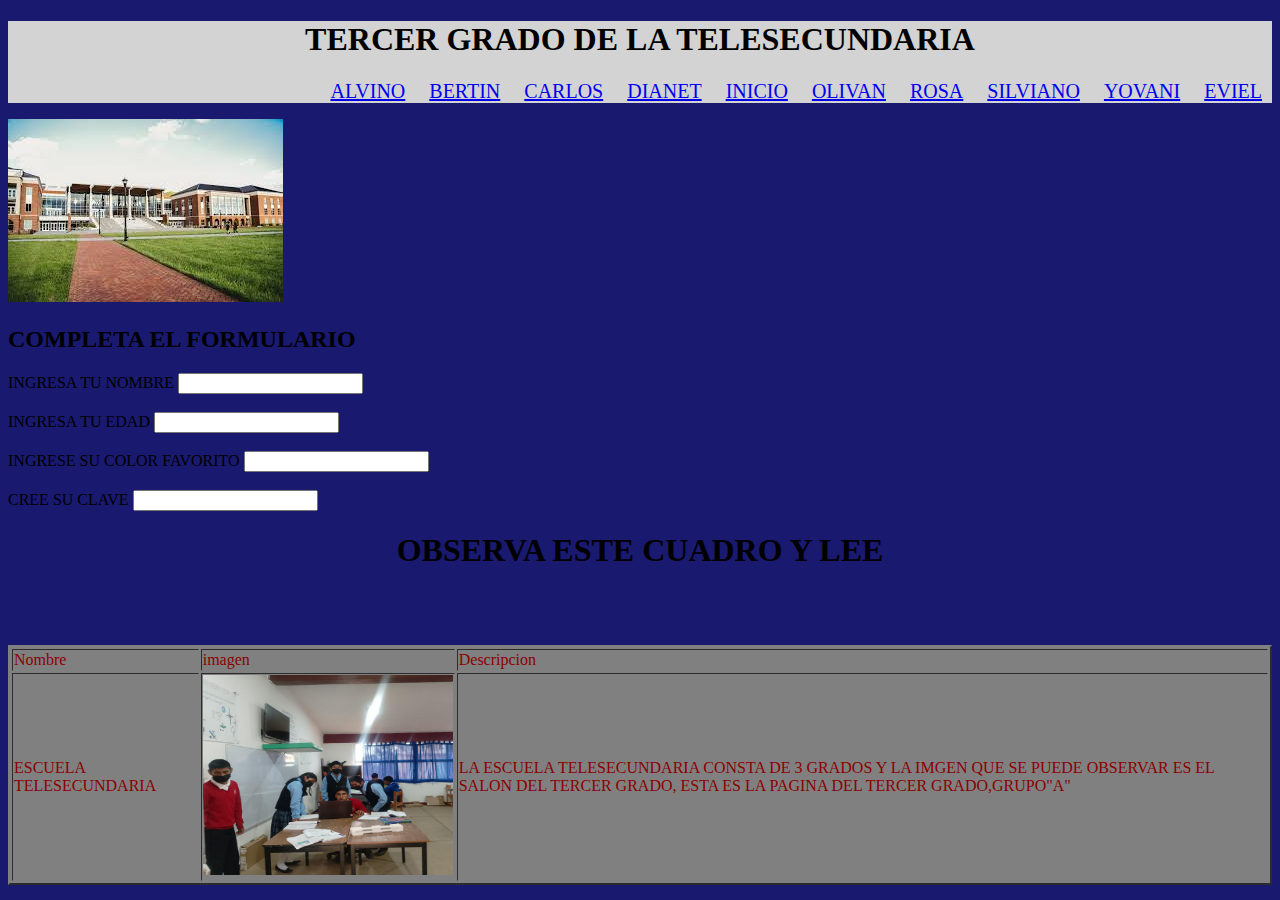
<file: pagina web/index.html>
<!DOCTYPE html>
<html>
<head>
	<title>ALUMNOS DEL TERECER GRADO</title>
    <script defer src="https://app.embed.im/snow.js"></script>
	<link rel="stylesheet" type="text/css" href="css/estilos.css">
</head>
<body>
	<header class="header">
		<h1>TERCER GRADO DE LA TELESECUNDARIA</h1>
		<nav>
			<ul>
				
				<li><a href="AlVINO.html">ALVINO</a></li>
				<li><a href="BERTIN.html">BERTIN</a></li>
			    <li><a href="CARLOS.html">CARLOS</a></li>
				 <li><a href="DIANET.html">DIANET</a></li>
				  <li><a href="index.html">INICIO</a></li>
				  <li><a href="OLIVAN.html">OLIVAN</a></li>
				  <li><a href="ROSA.html">ROSA</a></li>
				  <li><a href="SILVIANO.html">SILVIANO</a></li>
				  <li><a href="YOVANI.html">YOVANI</a></li>
				  <li><a href="EVIEL.html">EVIEL</a></li>
			</ul>
		</nav>
	</header>
	<img src="imagen/escuela.jpeg">

<form method="post" action="">
	<h2>COMPLETA EL FORMULARIO</h2>
	<label>INGRESA TU NOMBRE</label>
	<input type="text" name="nombre">
	<br>
	<br>
	<label>INGRESA TU EDAD</label>
	<input type="NUMERO" name="EDAD">
	<br>
	<br>
	<label>INGRESE SU COLOR FAVORITO</label>
	<input type="text" name="COLOR">
	<br>
	<br>
	<label>CREE SU CLAVE</label>
	<input type="password" name="contraseña">


</form>
<h1>OBSERVA ESTE CUADRO Y LEE</h1>
<br><br><br>
<table border="2">
	<tr>
		<td>Nombre</td>
		<td>imagen</td>
	    <td>Descripcion</td>
	</tr>
	<tr>
		<td>ESCUELA TELESECUNDARIA</td>
		<td><img src="imagen/escuela2.jpg" class="img3"></td>
	    <td>LA ESCUELA TELESECUNDARIA CONSTA DE 3 GRADOS Y LA IMGEN QUE SE PUEDE OBSERVAR ES EL SALON DEL TERCER GRADO, ESTA ES LA PAGINA DEL TERCER GRADO,GRUPO"A"</td>
	</tr>
</table>


</body>
</html>
</file>
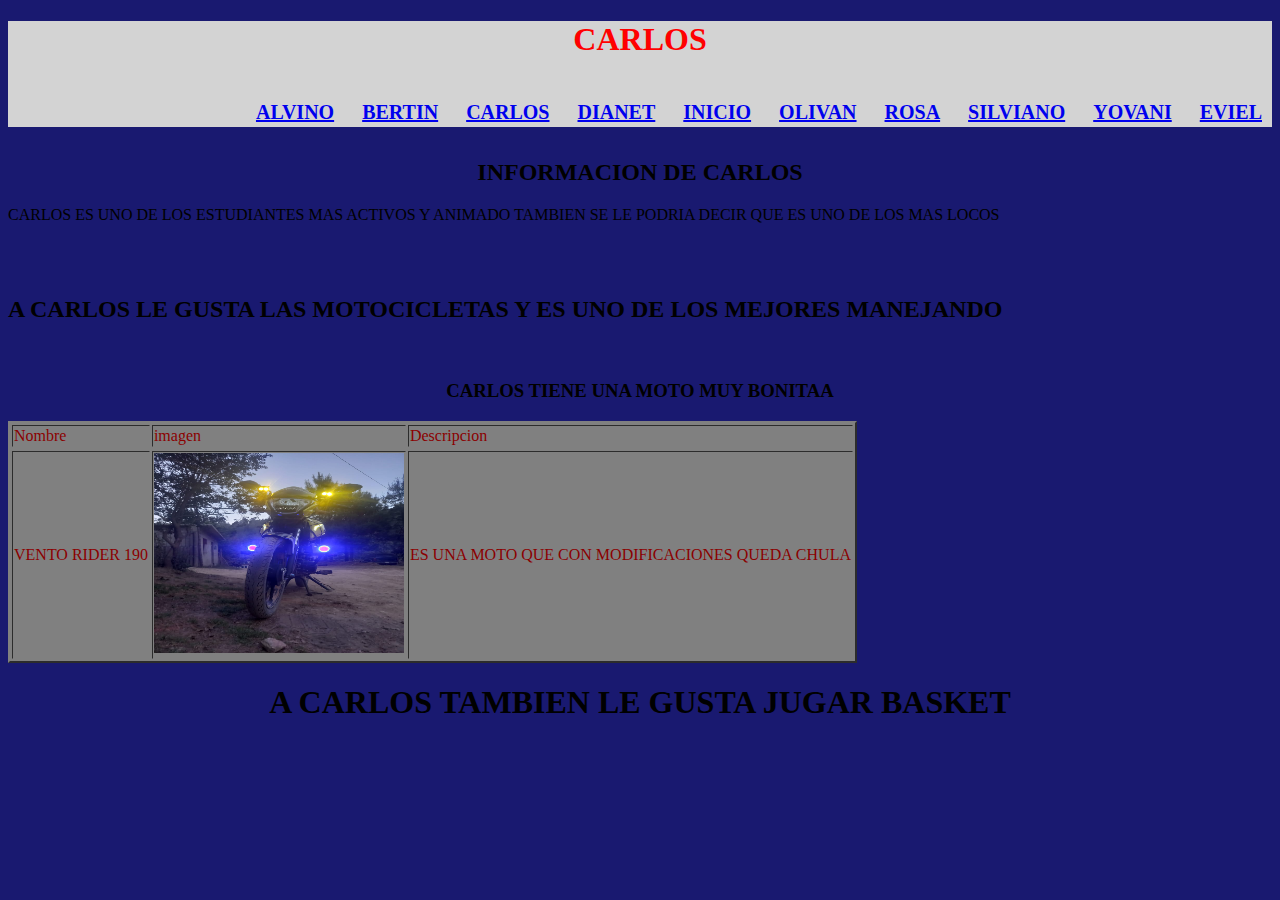
<file: pagina web/CARLOS.html>
<!DOCTYPE html>
<html>
<head>
	<title>ALUMNOS DEL TERCER GRADO</title>
	<!---<script defer src="https://app.embed.im/snow.js"></script> --->
	<link rel="stylesheet" type="text/css" href="css/estilos.css">
</head>
<body>
	<header>
		<h1 class="num2">CARLOS<h1>
		<nav>
			<ul>
				
				<li><a href="AlVINO.html">ALVINO</a></li>
				<li><a href="BERTIN.html">BERTIN</a></li>
			    <li><a href="CARLOS.html">CARLOS</a></li>
				 <li><a href="DIANET.html">DIANET</a></li>
				  <li><a href="index.html">INICIO</a></li>
				  <li><a href="OLIVAN.html">OLIVAN</a></li>
				  <li><a href="ROSA.html">ROSA</a></li>
				  <li><a href="SILVIANO.html">SILVIANO</a></li>
				  <li><a href="YOVANI.html">YOVANI</a></li>
				  <li><a href="EVIEL.html">EVIEL</a></li>
			</ul>
		</nav>
	</header>
	<h2 class="num3">INFORMACION DE CARLOS</h2>
	<p class="num4">CARLOS ES UNO DE LOS ESTUDIANTES MAS ACTIVOS Y ANIMADO TAMBIEN SE LE PODRIA DECIR QUE ES UNO DE LOS MAS LOCOS</p>
	<br>
	<br>
   <h2>A CARLOS LE GUSTA LAS MOTOCICLETAS Y ES UNO DE LOS MEJORES MANEJANDO</h2>
   <br>
   <h3 class="num5">CARLOS TIENE UNA MOTO MUY BONITAA</h3>
   <table border="2">
   	<tr>
		<td>Nombre</td>
		<td>imagen</td>
	    <td>Descripcion</td>
	</tr>
	<tr>
		<tr>
		<td>VENTO RIDER 190</td>
		<td><img src="imagen/RIDER.jpg" class="img4"></td>
	    <td>ES UNA MOTO QUE CON MODIFICACIONES QUEDA CHULA</td>
	</tr>
   </table>
   <h1> A CARLOS TAMBIEN LE GUSTA JUGAR BASKET</h1>

</body>
</html>
</file>
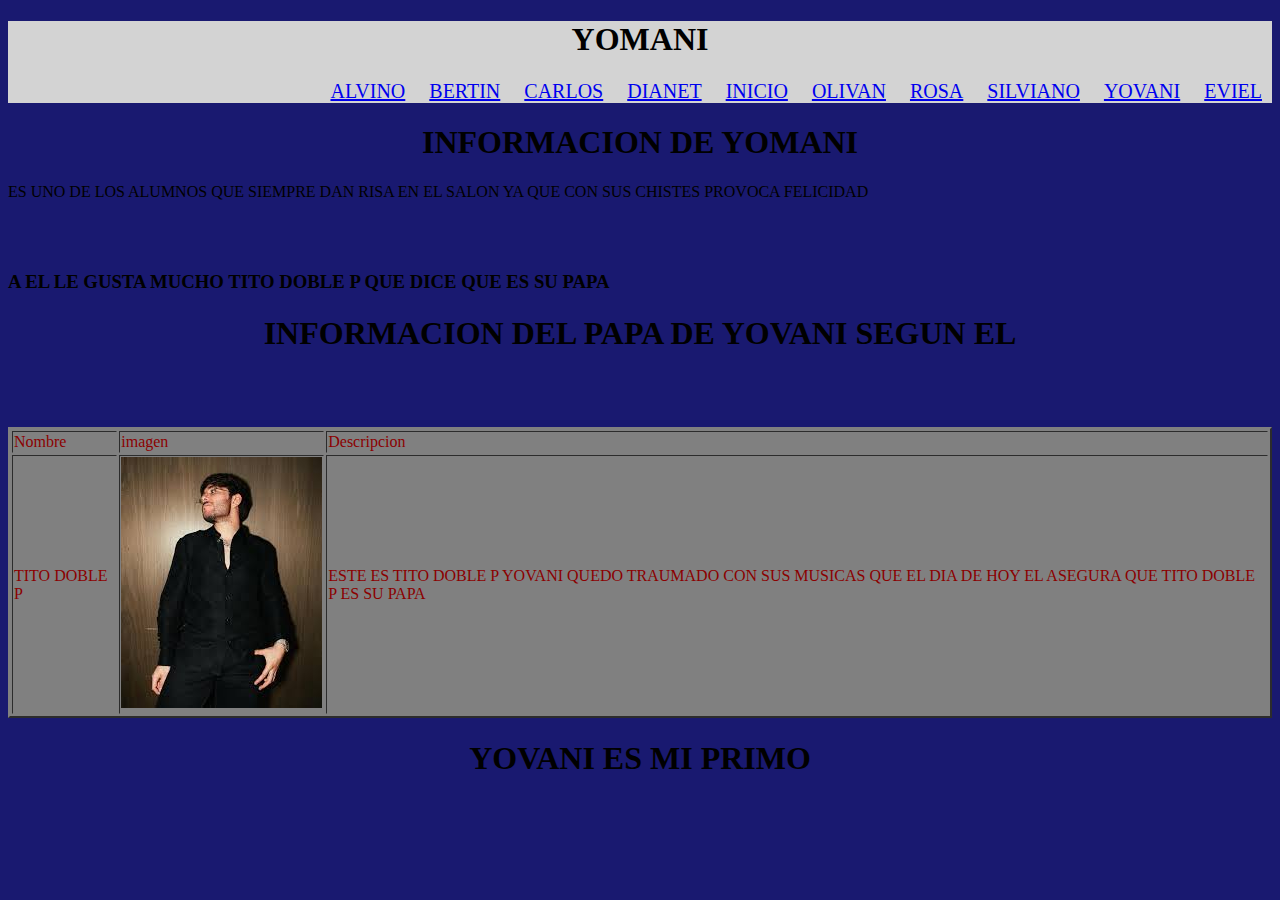
<file: pagina web/YOVANI.html>
<!DOCTYPE html>
<html>
<head>
	<title>ALUMNOS DEL TERECER GRADO</title>
	<script defer src="https://app.embed.im/snow.js"></script>
	<link rel="stylesheet" type="text/css" href="css/estilos.css">
</head>
<body>
	<header>
		<h1 class="num6">YOMANI</h1>
		<nav>
			<ul>
				
				<li><a href="AlVINO.html">ALVINO</a></li>
				<li><a href="BERTIN.html">BERTIN</a></li>
			    <li><a href="CARLOS.html">CARLOS</a></li>
				 <li><a href="DIANET.html">DIANET</a></li>
				  <li><a href="index.html">INICIO</a></li>
				  <li><a href="OLIVAN.html">OLIVAN</a></li>
				  <li><a href="ROSA.html">ROSA</a></li>
				  <li><a href="SILVIANO.html">SILVIANO</a></li>
				  <li><a href="YOVANI.html">YOVANI</a></li>
				  <li><a href="EVIEL.html">EVIEL</a></li>
			</ul>
		</nav>
	</header>
	<h1 class="num3">INFORMACION DE YOMANI</h1>
	<p>ES UNO DE LOS ALUMNOS QUE SIEMPRE DAN RISA EN EL SALON YA QUE CON SUS CHISTES PROVOCA FELICIDAD</p>
	<br>
	<br>
	<h3>A EL LE GUSTA MUCHO TITO DOBLE P QUE DICE QUE ES SU PAPA</h3>


<h1>INFORMACION DEL PAPA DE YOVANI SEGUN EL</h1>
<br><br><br>
<table border="2">
	<tr>
		<td>Nombre</td>
		<td>imagen</td>
	    <td>Descripcion</td>
	</tr>
	<tr>
		<td>TITO DOBLE P</td>
		<td><img src="imagen/tito.jpeg"></td>
	    <td class="num7">ESTE ES TITO DOBLE P YOVANI QUEDO TRAUMADO CON SUS MUSICAS QUE EL DIA DE HOY EL ASEGURA QUE TITO DOBLE P ES SU PAPA</td>
	</tr>
</table>
<h1 class="num3">YOVANI ES MI PRIMO </h1>

</body>
</html>
</file>
<file: pagina web/css/estilos.css>
header{
	background: lightgrey;

}

h1{
	color: black;
	font-family: cursive;
	text-align: center;
}
img.img1{
	width: 300px;
	height: 250px;
	border-radius: 250px;
}
table{
	background: grey;
}
tr{
	color: darkred;
	font-family: cursive;
}

    body {
    	background:midnightblue;
    	
    }
form{
	background:lightblu
}
li{
	color: skyblue;
	font-family:cursive;
}
img.img2{
	width: 150px;
	height: 200px;
	border-radius: 220;
}
nav ul {
	text-align: right;
	list-style-type: none;
	padding :0;
	margin :10;
}
nav li{
	display: inline;

}
a {
	margin: 10px;
	font-size: 20px;
}
h1.num2{
	color: red;
}
img.img3{
	width: 250px;
	height: 200px;
	border-radius:250;

}
img.img4{
	width: 250px;
	height: 200px;
	border-radius: 250;
}
h2.num3{
	color: black;
	font-family: cursive;
	text-align: center;
}
h3.num5{
	color: black;
	font-family: cursive;
	text-align: center;
}
h1.num6{
	color: black;
	font-family: cursive;
	text-align: center;
}
td.num7{
	font-family: cursive;
}
</file>
